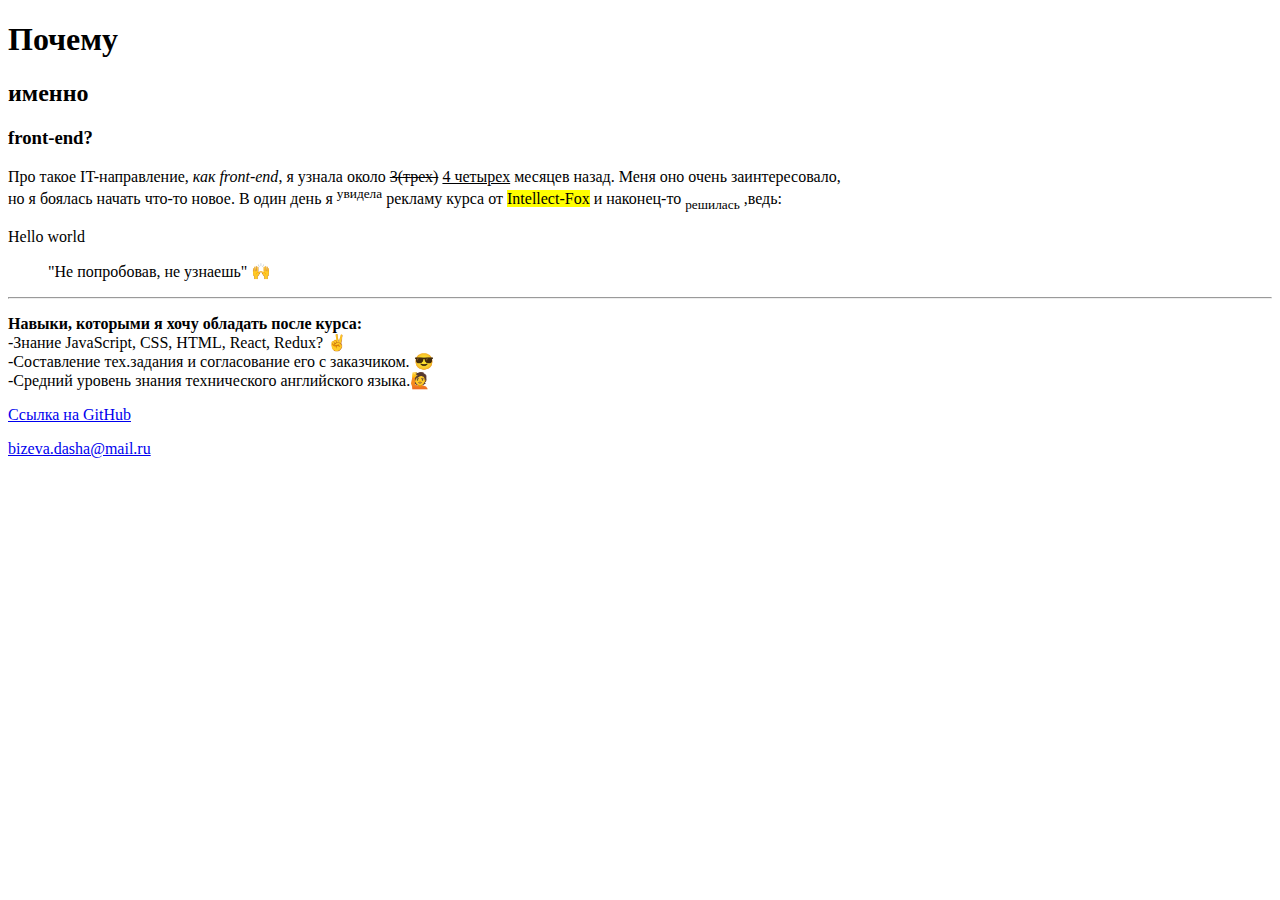
<file: About/index.html>
<!DOCTYPE html>
<html lang="en">
<head>
    <meta charset="UTF-8">
    <title>First</title>
</head>
<body>
<h1>Почему</h1>
<h2>именно</h2>
<h3>front-end?</h3>
<p>Про такое IT-направление, <em>как front-end</em>, я узнала около
    <del>3(трех)</del>
    <ins>4 четырех</ins>
    месяцев назад. Меня оно очень заинтересовало,<br> но я боялась начать что-то новое.
    В один день я <sup>увидела</sup> рекламу курса от
    <mark>Intellect-Fox</mark>
    и наконец-то <sub>решилась</sub> ,ведь:
</p>
<p>Hello world</p>
<blockquote>"Не попробовав, не узнаешь" &#128588;</blockquote>

<hr>
<p><strong>Навыки, которыми я хочу обладать после курса:</strong><br>
    -Знание JavaScript, CSS, HTML, React, Redux? &#9996;<br>
    -Составление тех.задания и согласование его с заказчиком. &#128526;<br>
    -Средний уровень знания технического английского языка.&#128587; <br>
</p>


<p><a href="https://github.com/DashaBizeva" target="_blank"> Ссылка на GitHub</a></p>

<p><a href="mailto:bizeva.dasha@mail.ru"> bizeva.dasha@mail.ru</a></p>

</body>
</html>
</file>
